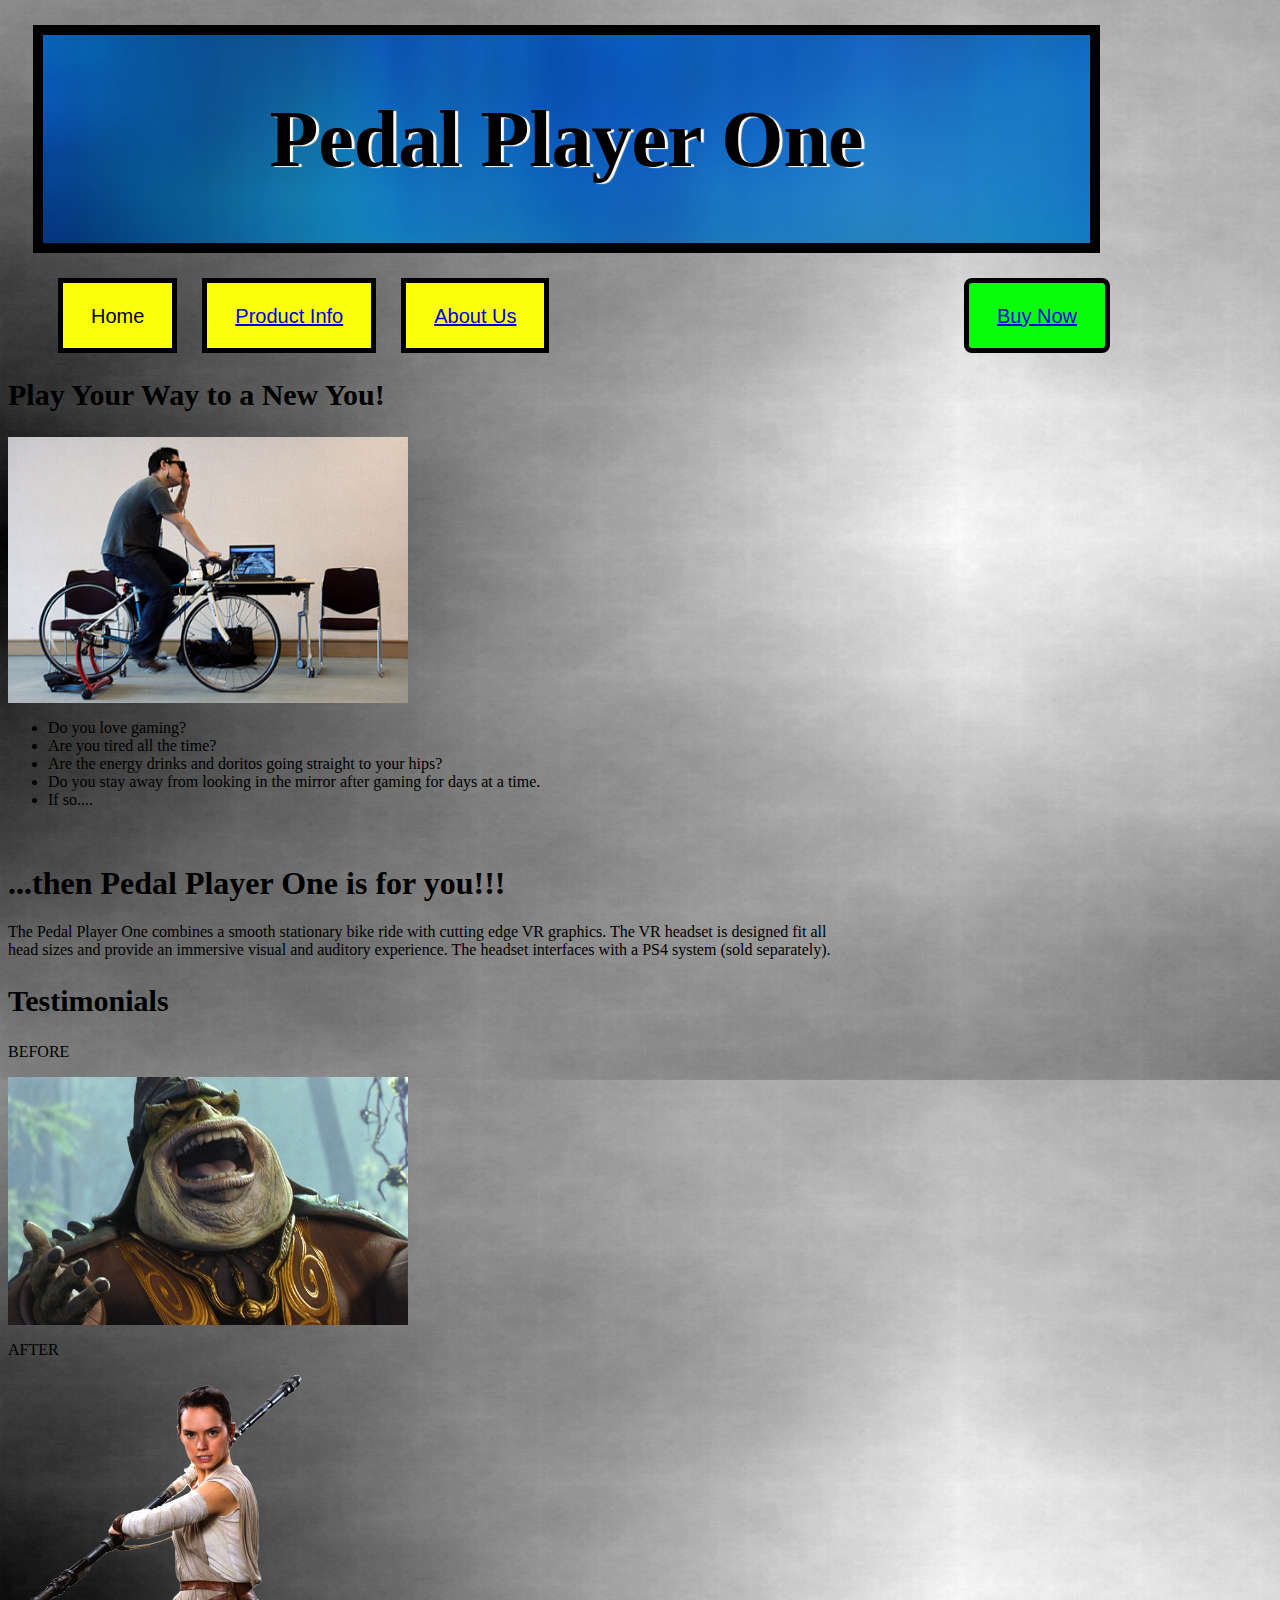
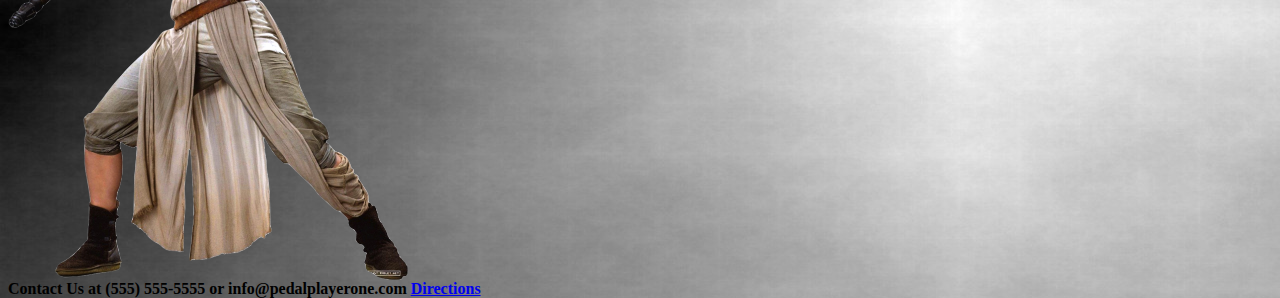
<file: index.html>
<html>
  <head>
  <head>
          <title>Pedal Player One</title>
          <link href="index.css" type="text/css" rel="stylesheet">
          <link rel="icon"
          type="image/png"
          href="favicon.png" />
      </head>

  </head>

  <body>
     
      <header>
          <h1>Pedal Player One</h1>
      </header>
     
      <nav>
          <ul>
              <li class="menuButton">
                  <a>Home</a>
              </li>
              <li class="menuButton">
                  <a href="product_info.html"> Product Info </a>
              </li>
              <li class="menuButton">
                  <a href="about.html"> About Us </a>
              </li>
              <li class="buyNow">
                  <a href="buy_now.html"> Buy Now </a>
              </li>
          </ul>
      </nav>

      <section>
          <p>
              <h2>Play Your Way to a New You!</h2>
           </p>
          <img src="PedalPlayerInPlay.jpg" width="400">
          <br/>
          <ul>
              <li>Do you love gaming?</li>
              <li>Are you tired all the time?</li>
              <li>Are the energy drinks and doritos going straight to your hips?</li>
              <li>Do you stay away from looking in the mirror after gaming for days at a time.</li>
              <li>If so....</li>
          </ul>
          <br/>
          <h1>...then Pedal Player One is for you!!!</h1>
          <p> The Pedal Player One combines a smooth stationary bike ride with cutting edge VR graphics.  The VR headset is designed fit all head sizes and provide an immersive visual and auditory experience. The headset interfaces with a PS4 system (sold separately).</p>

          <h2>Testimonials</h2>
          <article>
              <p>BEFORE</p>
              <img src="Starwars1.jpg" width="400">
          </article>

          <article>
                  <p>AFTER</p>
                  <img src="Starwars2.jpg" width="400">
          </article>

      </section>

      <footer>
          <h4>Contact Us at (555) 555-5555 or info@pedalplayerone.com <a href="https://www.google.com/maps/dir//Code+Fellows,+2901+3rd+Ave+%23300,+Seattle,+WA+98121/@47.6182513,-122.35406,17z/data=!4m9!4m8!1m0!1m5!1m1!1s0x5490153758c88a61:0xe3d3fd29c55db518!2m2!1d-122.3518713!2d47.6182477!3e0" target="blank">Directions</a></h4>
      </footer>

  </body>

</html>
</file>
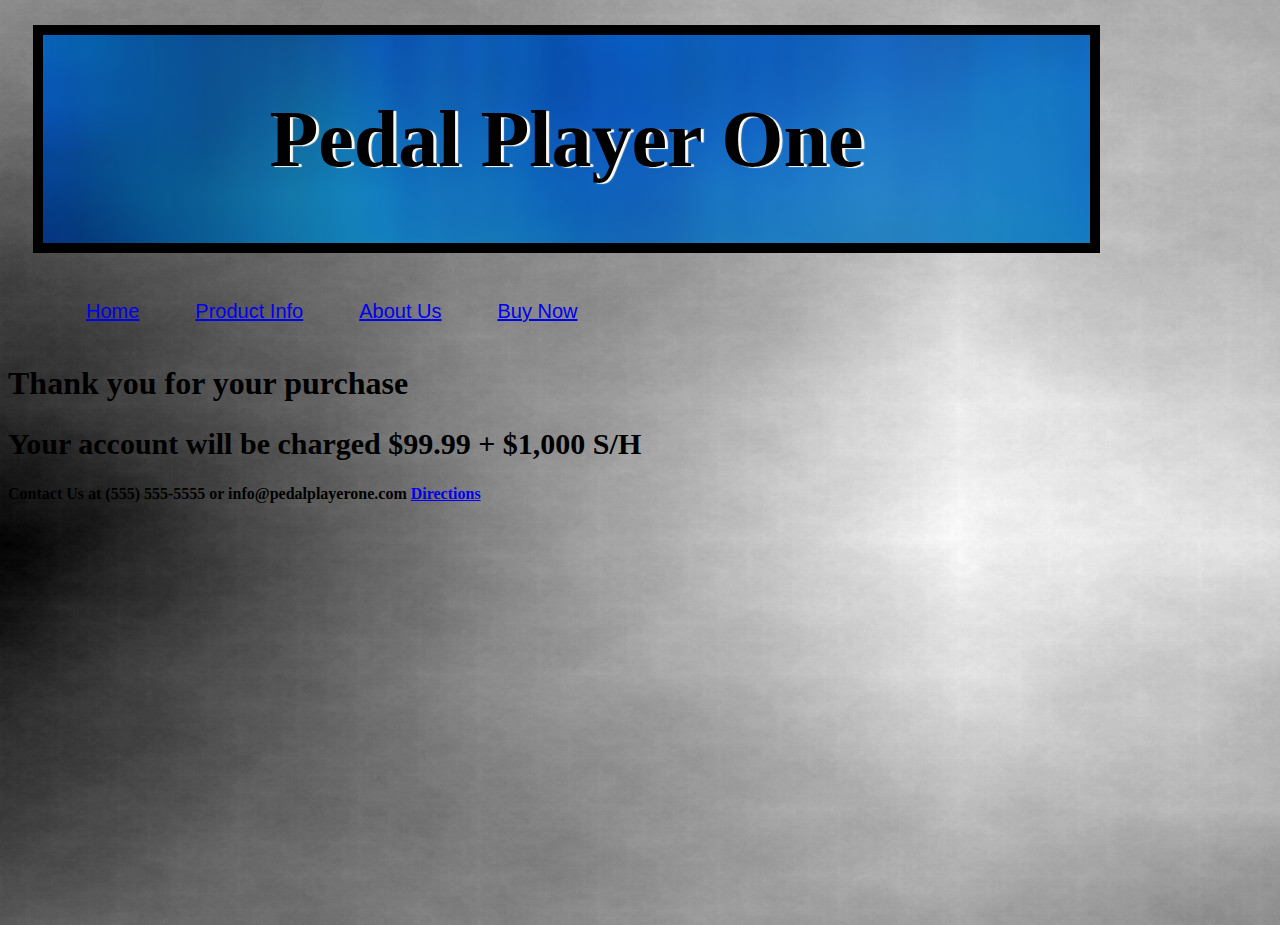
<file: buy_now.html>
<html>
    <head>
        <title>Pedal Player One - Buy Now</title>
        <link rel="icon" 
        type="image/png" 
        href="favicon.png" />

        <link href="index.css" type="text/css" rel="stylesheet" />

    </head>

    <body>
        <header> 
                <h1>Pedal Player One</h1>
            </header>
            
            <nav>
                <ul>
                    <li>
                        <a href="index.html">Home</a>
                    </li>
                    <li>
                        <a href="product_info.html"> Product Info </a>
                    </li>
                    <li>
                        <a href="about.html"> About Us </a>
                    </li>
                    <li>
                        <a href="buynow.html"> Buy Now </a>
                    </li>
                </ul>
            </nav>

            <section>
                <h1> Thank you for your purchase</h1>
                <h2> Your account will be charged $99.99 + $1,000 S/H </h2>
            </section>

            <footer>
                <h4>Contact Us at (555) 555-5555 or info@pedalplayerone.com <a href="https://www.google.com/maps/dir//Code+Fellows,+2901+3rd+Ave+%23300,+Seattle,+WA+98121/@47.6182513,-122.35406,17z/data=!4m9!4m8!1m0!1m5!1m1!1s0x5490153758c88a61:0xe3d3fd29c55db518!2m2!1d-122.3518713!2d47.6182477!3e0" target="blank">Directions</a></h4>
            </footer>
    </body>
</html>
</file>
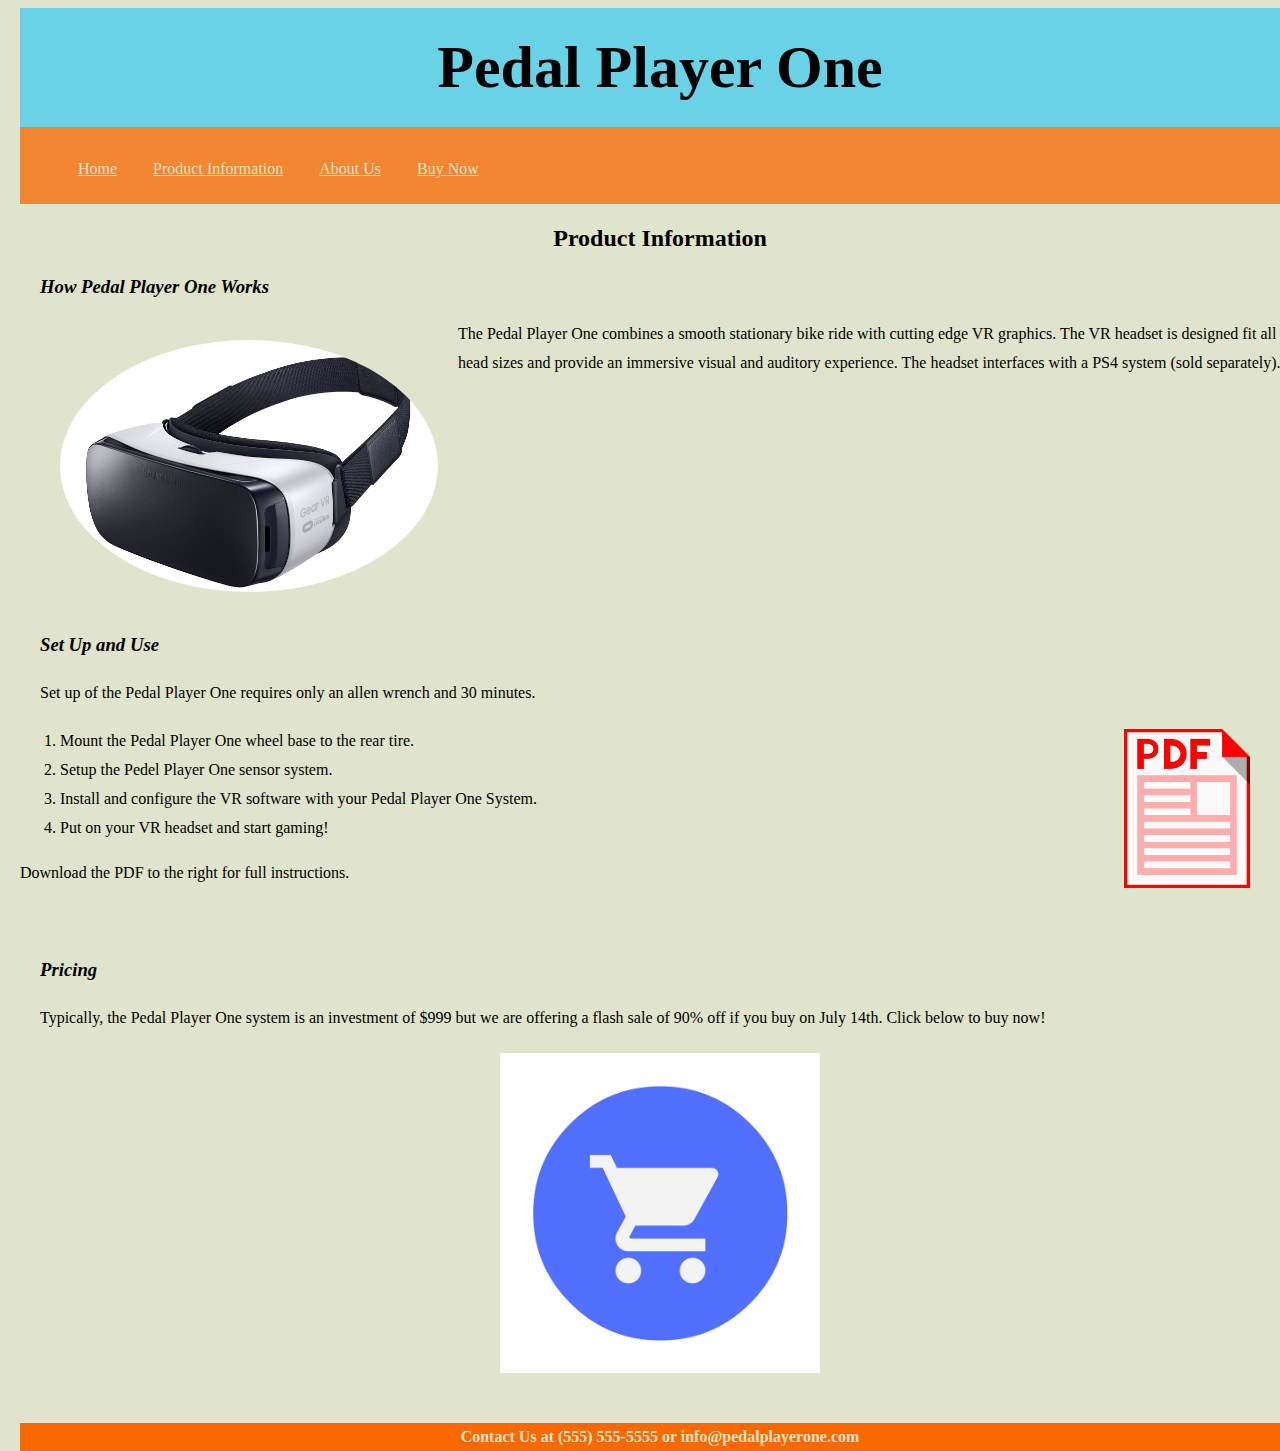
<file: product_info.html>
<html>
    <head>

        <title> Product Information</title>
        <link rel="icon"
        type="image/jpeg"
        href="favicon.jpeg" />
        <link href="product_info.css" type="text/css" rel="stylesheet">
    </head>

    <body>
        <header>
            <h1>
                Pedal Player One
            </h1>
        </header>

        <nav>
            <ul>
                <li>
                    <a href="index.html">Home</a>
                </li>
                <li>
                    <a href="product_info.html">Product Information</a>
                </li>
                <li> 
                    <a href="about.html">About Us</a>
                </li>
                <li>
                    <a href="buy_now.html">Buy Now</a>
                </li>   
        </nav>

        <section>
            <h2>Product Information</h2>
            <article id="works">
                <h3>How Pedal Player One Works</h3>
                <p> <span>
                    <img src="headset.jpg" alt="VR headset" id="headsetPic">
                    The Pedal Player One combines a smooth stationary bike ride with cutting edge VR graphics.  The VR headset is designed fit all head sizes and provide an immersive visual and auditory experience. The headset interfaces with a PS4 system (sold separately). </span>
                </p> 
            </article>
            <br>
            <br>
            <article id="setUp"> 
                <h3>Set Up and Use</h3>
                <p> <span>
                    <img src="PDF.jpeg" alt="PDF icon" id="PDFicon"> 
                    Set up of the Pedal Player One requires only an allen wrench and 30 minutes.  </span>
                    <ol>
                        <li>Mount the Pedal Player One wheel base to the rear tire.</li>
                        <li>Setup the Pedel Player One sensor system.</li>
                        <li>Install and configure the VR software with your Pedal Player One System.</li>
                        <li>Put on your VR headset and start gaming!</li>

                    </ol>
                    <p>Download the PDF to the right for full instructions.</p>
                    </span>
                </p>
            </article>
            <article id ="pricing">
                <h3>Pricing</h3>
                <p> <span>Typically, the Pedal Player One system is an investment of $999 but we are offering a flash sale of 90% off if you buy on July 14th. Click below to buy now! </span> </p> 
            </article>
            <a href="buy.html"><img src="cart.jpeg" alt="shopping cart" id="cart"> </a>

        </section>

        <footer>
                <h4>Contact Us at (555) 555-5555 or info@pedalplayerone.com</h4>
        </footer>
    </body>


</html>
</file>
<file: index.css>
html {
    height: 100%;
  }
  body {
     width: 90%;
     height: 100%;
     background-color: #CAFDF2;
     background-image: url("gray-haze-background.jpg");
  }
 
  header {
      background-image: url("blue_background.jpg");
      padding: 5px;
      border: 10px solid #000000;
      font-size: 40px;
      display: block;
      margin: 25px;
      text-align: center;
      text-shadow: 3px 1px 1px #FFFDF2;
      width: 90%;
      font-family: fantasy;
  }
  h2{
      font-size: 30px;
  }
  nav {
    float: left;
    width: 100%;
    
    padding: 0px;
    margin-left:10px;
}

nav ul {
    margin: 0px;
    width:100%;
    list-style-type: none;
}

  nav li {
  float: left;
  padding: 10px;
  font-family: Verdana, Geneva, Tahoma, sans-serif;
  font-size: 20px;
  }

nav li a {
    display: block;
    height: 25px;
    padding: 12px 18px 8px 18px;
    /* vertical-align: middle; */
}

/* Create style for menu buttons */
.menuButton {
  background-color:rgb(251, 255, 9);
  border: 5px solid #000000;
  float:left;
  padding: 10px;
  font-family: Verdana, Geneva, Tahoma, sans-serif;
  font-size: 20px;
  margin-right: 25px;
}

/* Create stylke for BUY NOW button */
.buyNow {
    background-color:rgb(9, 255, 9);
    border: 5px solid #000000;
    float:right;
    margin-right:100px;
    border-radius: 8px;
}
  a {
      color: ;
  }
  section {
      width: 73%;
      display: inline-block;
      float: left;
  }
  aside {
      width: 17%;
      display: inline-block;
      background-color:;
      padding:;
      min-height: 100%;
  }
  aside ul {
      list-style-type: none;
  }
  footer {
      width: 790px;
      background-color:;
      color:;
      clear: both;
      display: block;
  }
</file>
<file: product_info.css>
/* Note to students: Some properties are given to you to fill out,
others you can modify as they stand, and if you have time,
there are definitely some properties you should add!*/

html {
    height: 100%;
  }
  body {
     width: 100%;
     height: 100%;
     font-family: Verdana;
     background-color: #E0E4CC;
     line-height: 1.8em;
     margin-left: 20px;
  }
  p span {
      display: block;
      margin-bottom: 20px;
      margin-left: 20px;
  }
  #headsetPic {
      width: 30%;
      border-radius: 50%;
      float: left;
      margin: 20px;

  }
  #PDFicon {
      width: 10%;
      float: right;
      padding: 50px;
  }
  #cart {
    display: block;
    margin-left: auto;
    margin-right: auto;
    width: 25%;
    margin-bottom: 50px;
  }
  #pricing {
      width: 100%;
      float: left;
  }
  #setUp {
      float: left;
      width: 100%;
  }
  h3 {
      font-style:oblique;
      margin-left: 20px;
  }
  header {
      background-color: #69D2E7;
      padding: 5px;
      font-size: 30;
      display: block;
      text-align:center;
  }
  h2 {
      text-align: center;
  }
  nav {
      float: left;
      width: 100%;
      background-color: #F38630;
  }
  nav ul {
      padding: ;
      float: left;
      border-bottom: ;
      list-style-type: none;
  }
  nav li {
      float: left;
  }
  nav li a {
      display: block;
      height: 25px;
      padding: 12px 18px 8px 18px;
  }
  nav li a:hover {
    background-color: #FA6900;
}
  a {
      color:#E0E4CC ;
  }
  section {
    width: 100%;
    display: inline-block;
    float: left;
  }
  aside {
      width: 17%;
      display: inline-block;
      background-color:;
      padding:;
      min-height: 100%;
  }
  aside ul {
      list-style-type: none;
  }
  footer {
      width: 100%;
      background-color:#FA6900;
      color:#E0E4CC;
      clear: both;
      display: block;
      text-align: center;
  }
</file>
